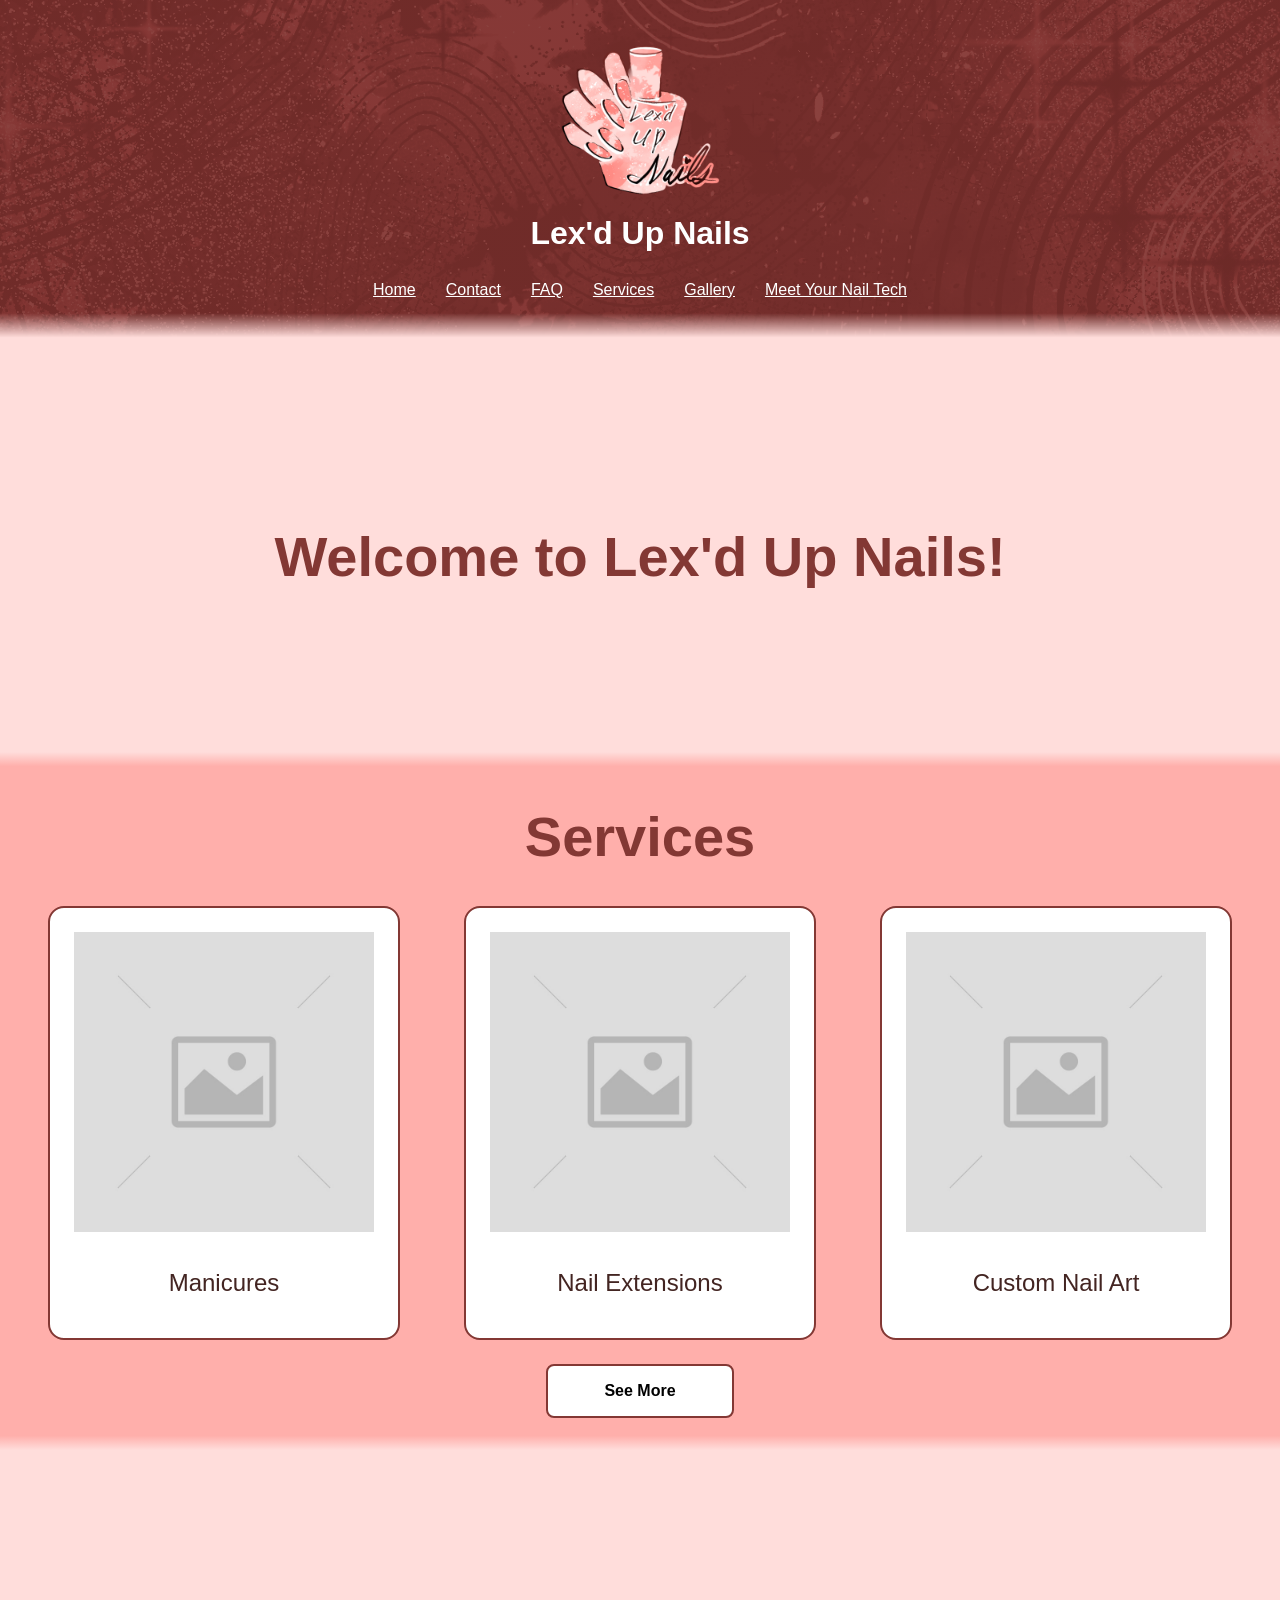
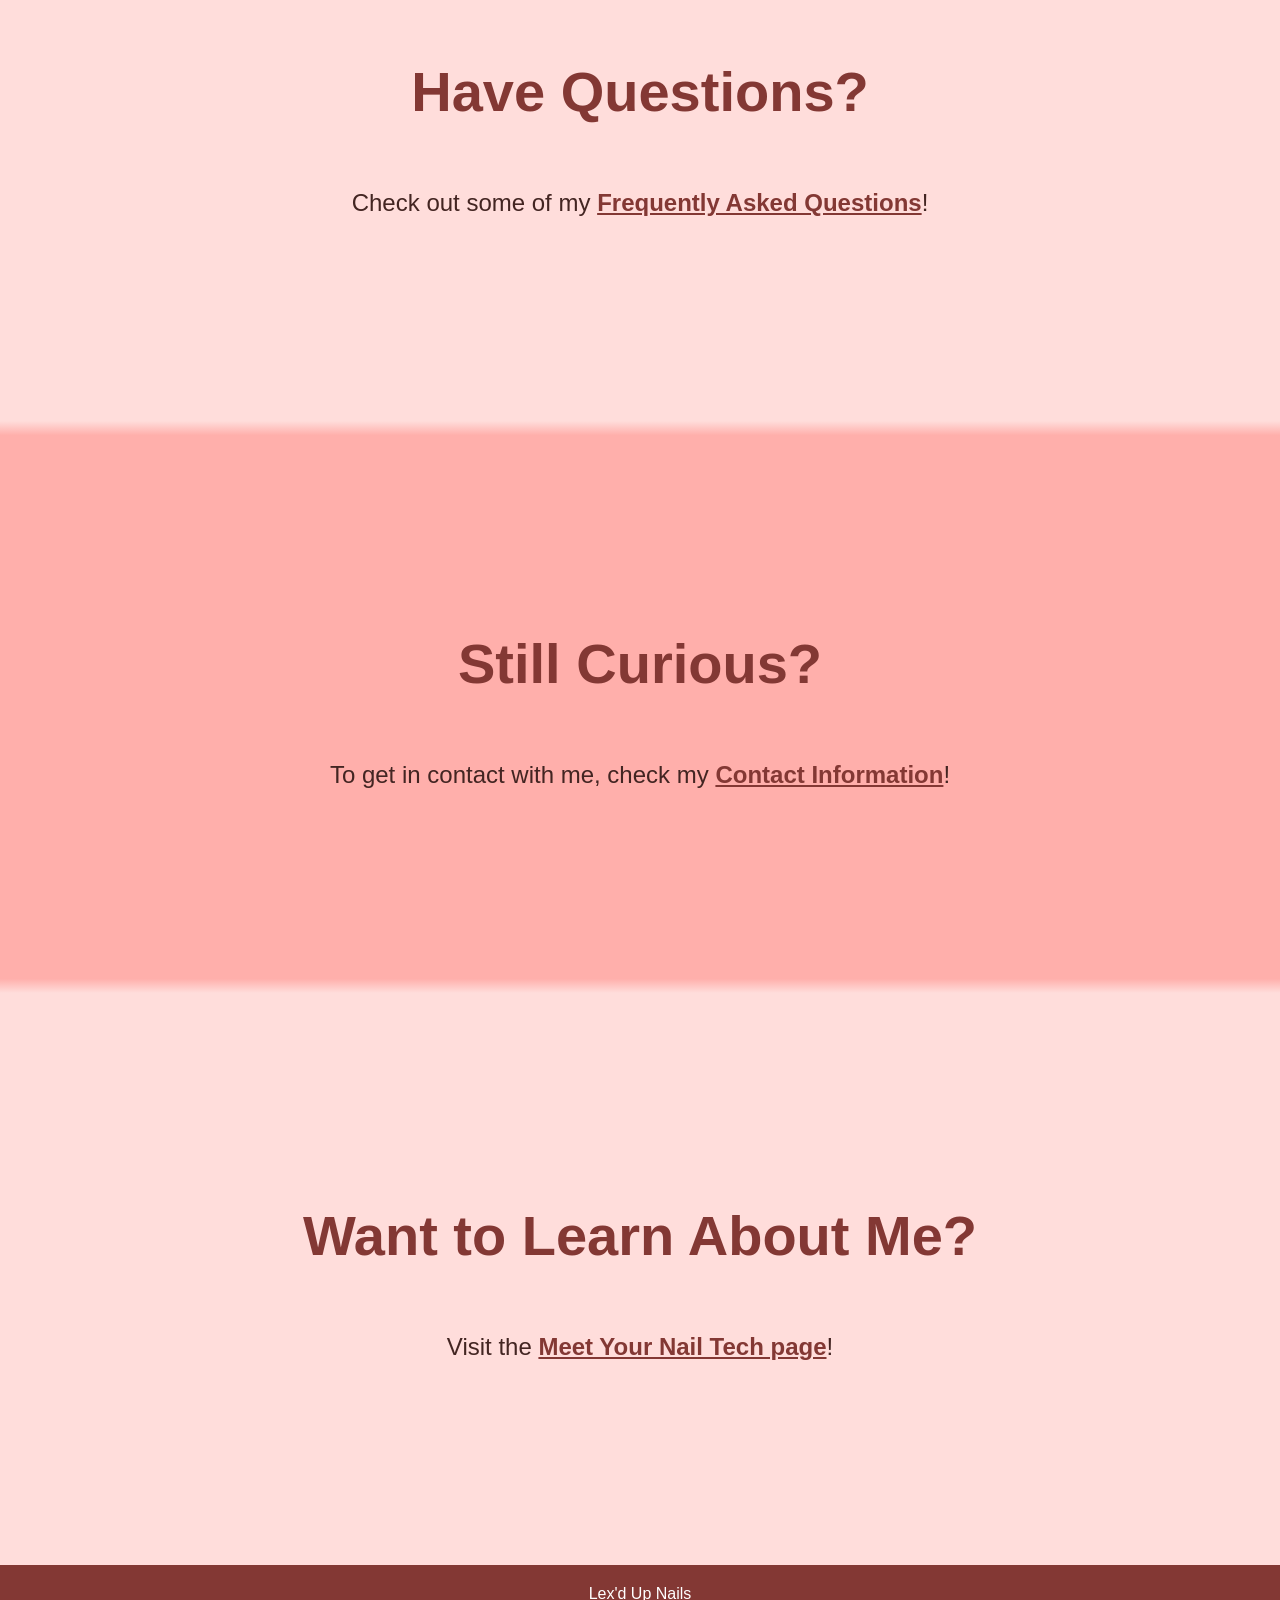
<file: index.html>
<!DOCTYPE html>
<html lang="en">
<head>
    <meta charset="UTF-8">
    <title>Lex'd Up Nails</title>
    <meta name="author" content="Lucas Williams">
    <meta name="date" content="2026-10-29">
    <meta name="last revised" content="2026-10-29">
    <meta name="description" content="Lex'd Up Nails Homepage">
    <meta name="keywords" content="lex'd, up, nails, home">
    <link rel="stylesheet" href="css/main.css">
    <link rel="stylesheet" href="css/index.css">

    <!-- index.html
        Author:         Lucas Williams
        Date:           2026-10-29
        Last Revised:   2026-10-29
        Description:    The home page for Lex'd Up Nails
    -->
</head>
<body>
    <header>
        <img src="images/logo.png"
        alt="Lex'd Up Nails logo"
        class="header-logo"
        width="160"
        height="160">

        <h1>Lex'd Up Nails</h1>
        <nav>
            <a href="index.html">Home</a>
            <a href="contact.html">Contact</a>
            <a href="faq.html">FAQ</a>
            <a href="services.html">Services</a>
            <a href="gallery.html">Gallery</a>
            <a href="about.html">Meet Your Nail Tech</a>
        </nav>
    </header>
    <main>
        <section>
            <section class="description">
                <h2>Welcome to Lex'd Up Nails!</h2>
            </section>

            <section class="services">
                <h2>Services</h2>
                <div class="listings">
                    <figure>
                        <img src="images/placeholder.jpg" alt="placeholder image" class="service-img">
                        <p>Manicures</p>
                    </figure>
                    <figure>
                        <img src="images/placeholder.jpg" alt="placeholder image" class="service-img">
                        <p>Nail Extensions</p>
                    </figure>
                    <figure>
                        <img src="images/placeholder.jpg" alt="placeholder image" class="service-img">
                        <p>Custom Nail Art</p>
                    </figure>
                </div>

                <a href="services.html" class="button">See More</a>
            </section>
            <section class="questions">
                <h2>Have Questions?</h2>
                <p>Check out some of my <a href="faq.html">Frequently Asked Questions</a>!</p>
            </section>

            <section class="contact">
                <h2>Still Curious?</h2>
                <p>To get in contact with me, check my <a href="contact.html">Contact Information</a>!</p>
            </section>

            <section class="about-me">
                <h2>Want to Learn About Me?</h2>
                <p>Visit the <a href="about.html">Meet Your Nail Tech page</a>!</p>
            </section>
        </section>
    </main>

    <footer>
        <p>Lex'd Up Nails</p>
    </footer>

<!--    <script src="/js/w3c.js"></script>-->
</body>
</html>
</file>
<file: css/main.css>
:root {
    /* CSS Variables */
    /* Use var(variable-name) to use (see background in body)  */
    --pink1: #FFDDDB;
    --pink2: #FFAFAB;
    --pink3: #FF908A;
    --pink4: #DF6B65;
    --pink5: #833834;

    --primary: var(--pink3);
    --secondary: var(--pink2)
}

body {
    font-size: 1em;
    background: var(--pink1);
    margin: 0;
    font-family: Arial, sans-serif; 
    color: #432522; 
    line-height: 1.6;
}

header {
    padding: 20px;
    /* border-bottom: 1px black solid; */
}

header {
    background-color: var(--pink5);
    min-height: 220px; 

    background-image: 
        linear-gradient(
            rgba(60, 20, 20, 0.55),
            rgba(60, 20, 20, 0.55)
        ),
        url("../images/header-background.png");


    mask-image: linear-gradient(to bottom, black 90%, transparent 97%);
    background-size: cover;
    background-position: center;
    background-repeat: no-repeat;

    color: white;
    text-align: center;
    padding: 40px 20px;

    h1 { margin: 0 0 12px; }
    nav { display: flex; flex-wrap: wrap; justify-content: center; gap: 8px 18px; }
    nav a { color: white; padding: 6px; }
    nav a[aria-current="page"] { font-weight: bold; text-decoration-thickness: 3px; }

}

/* TODO Update when header background is added */
/* header {
    background-image: linear-gradient(transparent %, white 100%), url;
    background-size: cover;
    background-position: center;
} */

/* FAQ Page */

.faq {
    max-width: 1200px;
    margin: 30px auto;
    padding: 20px;
}

.faq h2 {
    text-align: center;
    color: var(--pink5);
    font-family: "Times New Roman", serif;
    font-size: 32px;
}

.faq > p {
    text-align: center;
    font-family: Arial, sans-serif;
    font-size: 20px;
    color: var(--pink5);
    margin-bottom: 30px;
}

.faq details {
    background-color: var(--pink2);
    border-radius: 15px;
    margin-bottom: 20px;
    padding: 20px;
}

.faq summary {
    font-family: "Times New Roman", serif;
    font-weight: bold;
    font-size: 22px;
    color: var(--pink5);
    cursor: pointer;
}

.faq details:hover {
    background-color: var(--pink3);
}

.faq details[open] {
    background-color: var(--pink2);
}

.faq details p,
.faq details li {
    font-family: Arial, sans-serif;
    font-size: 20px;
    color: black;
    line-height: 1.5;
}
</file>
<file: css/index.css>
.description {
    min-height: 220px;
}

main> section {
    section > * {
        margin: 24px 16px;
    }
}


h2 {
    font-size: 3.5em;
    color: var(--pink5);
}

main > section {
    margin: auto;
    padding-top: .75rem;
    --test1: calc(500px / 35);
    text-align: center;

    > section {
        display: flex;
        align-items: center;
        justify-content: center;
        flex-direction: column;
        min-width: 100%;
        min-height: 60vh;
        padding: 1rem 0;
    }

    > section:nth-child(even) {
        background: linear-gradient(transparent 0%, var(--secondary) var(--test1), var(--secondary) calc(100% - var(--test1)), transparent 100%);
    }

    > section:last-child {
        padding-bottom: 16px;
    }


    a {
        color: var(--pink5);
        font-weight: bold;
        text-decoration: underline;
    }

    a.button {
        display: inline-block;
        background: white;
        border: 2px solid var(--pink5);
        color: black;
        padding: 12px 56px;
        border-radius: 8px;
        font-weight: bold;
        text-decoration: none;
    }

    p {
        font-size: 1.5em;
    }

    .description {
        min-height: 40vh;
    }

    .services {
        min-width: 100%;
        min-height: 60vh;
        background: linear-gradient(transparent 0%, var(--secondary) var(--test1), var(--secondary) calc(100% - var(--test1)), transparent 100%);

        .listings {
            display: flex;
            flex-direction: row;
            margin: 0 auto;
            flex-grow: 2;
            flex-wrap: wrap;
            align-items: center;
            justify-content: center;
            gap: 4rem;

            figure {
                max-width: 80%;
                margin: 0;
                background: white;
                padding: 1.5rem 1.5rem .75rem;
                border-radius: 1rem;
                border: 2px solid var(--pink5);
            }
        }

        a {
            display: block;
            text-align: center;
            width: fit-content;
            margin: 1.5rem auto 1rem auto;
        }

    }
}

.service-img {
    width: var(--image-size);
}

.questions {
    padding-top: 15px;
}

footer {
    background: var(--pink5);
    color: white;
    text-align: center;
    padding: 16px;
}
footer p {
    margin: 0;
}

@media screen and (width < 900px) {
    :root {
        --image-size: 170px;
    }
}

@media screen and (width >= 900px) {
    :root {
        --image-size: 300px;
    }
}
</file>
